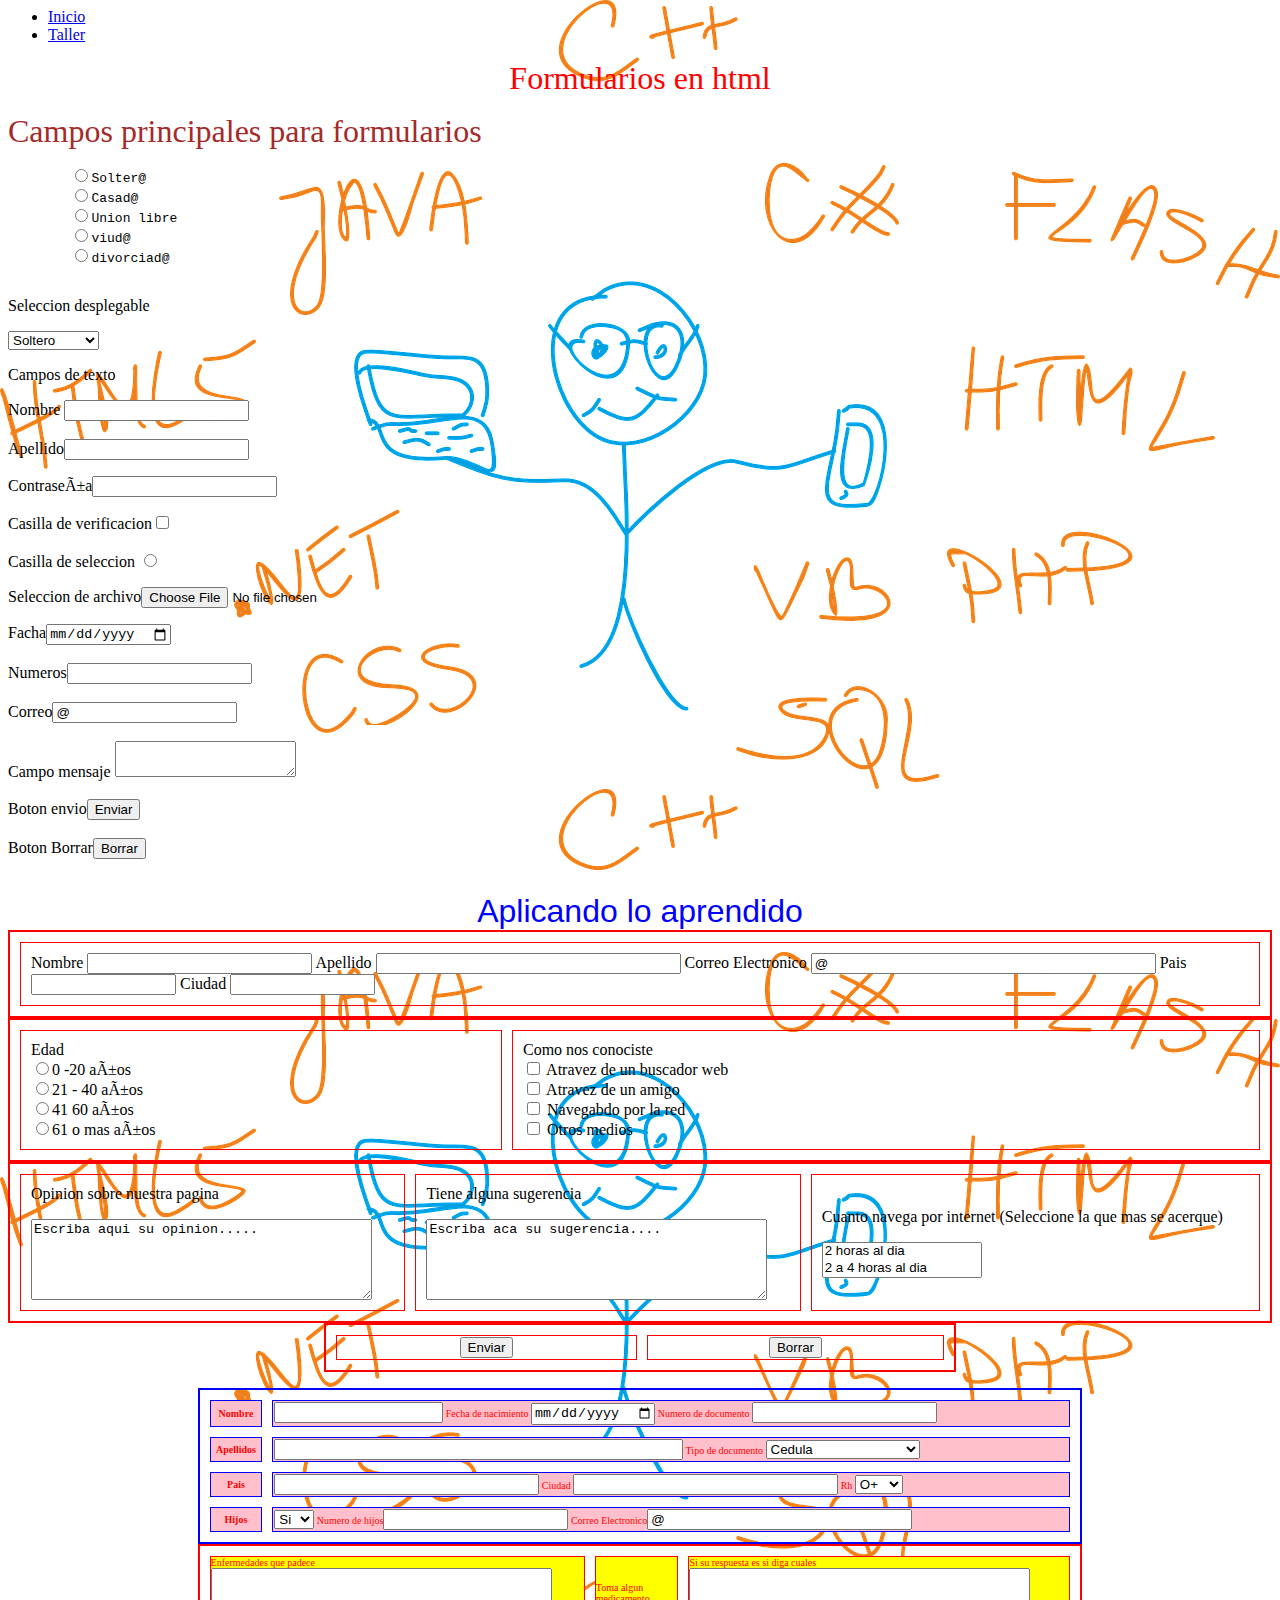
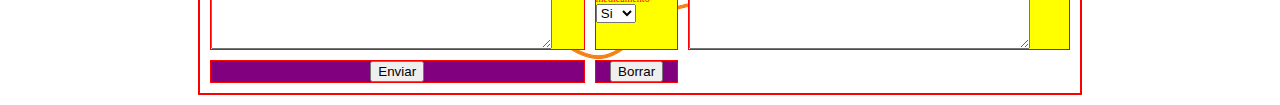
<file: adso/formularios.html>
<html>
    <head><title>Formularios</title></head>
    <meta http-equiv="Content-type" content="text/html; charset0utf8"/>
    <body>
        <body background="imagenes/programacion3.png">
           <!-- <body bgcolor="silver">-->

    <ul id="menu">
        <li><a href="index.html">Inicio</a></li>
        <li><a href="EJERCICIO1.HTML">Taller</a></li>
    </ul>

    <center>
        <font size="6" color="red" face="comic sans ms">Formularios en html</font>
    </center><p>

    <font size="6" color="brown" face="arial black">Campos principales para formularios</font>
    <pre>
        <input type="radio" name="estado_civil" value="soltero">Solter@</input>
        <input type="radio" name="estado_civil" value="casado">Casad@</input>
        <input type="radio" name="estado_civil" value="union">Union libre</input>
        <input type="radio" name="estado_civil" value="viudo">viud@</input>
        <input type="radio" name="estado_civil" value="divor">divorciad@</input>
    </pre>
    <p>
    Seleccion desplegable
    <p>

        <select name="estado_civil" id="estado">
            <option>Soltero</option>
            <option>Casado</option>
            <option>Union Libre</option>
            <option>Viudo</option>
            <option>Divorciado</option>
        </select><p>
    Campos de texto <p>

    Nombre <input type="text" name="nombre"><br><br>
    Apellido<input type="text" name="apellido"><p>
    Contraseña<input type="password" name="contra"><p>
    Casilla de verificacion<input type="checkbox" name="casilla"><br><br>
    Casilla de seleccion <input type="radio" name="radio"><p>
    Seleccion de archivo<input type="file" name="archivo"><p>
    Facha<input type="date" name="fecha"><br><br>
    Numeros<input type="number" name="numero"><br><br>
    Correo<input type="email" value="@"><br><br>
    Campo mensaje <textarea name="mensaje"></textarea><br><br>
    Boton envio<input type="submit" value="Enviar"><br><br>
    Boton Borrar<input type="reset" value="Borrar"><br><br>

<!--Ejercicio En la parte de abajo del ejercicio anterior cree:
un horario de clase con las siguientes caracteristicas:
1 6 horas de clase por dia mas descanso, el descanso debe ser una fila
completa unida el mitad del horario
2 cada materia de un color de letra y color de fondo, las materias que se
repiten deben estar del mismo color
3 los titulos deben estar centrados y en negrita
4 la tabla debe tener borde de color
5 la tabla de tener espacios personalizados entre los bordes de tabla y
los bordes y el contenido de la celda


-->

<center>
    <font size="6" color="blue" face="arial">Aplicando lo aprendido </font>
</center>

<form action="https://www.google.com/" method="post" enctype="text/plain">
<table border="2" bordercolor="red" width="100%" cellspacing="10" cellpadding="10">
    <tr><td>
        Nombre <input type="text" name="nombre" size="25" maxlength="50">
        Apellido <input type="text" name="apellido" size="35" maxlength="100">
        Correo Electronico <input type="email" value="@" name="correo" size="40" maxlength="100">
        Pais <input type="text" name="pais" size="15" maxlength="50">
        Ciudad <input type="text" name="ciudad" size="15" maxlength="50">
    </td>
    </tr>
</table>
    <table border="2" bordercolor="red" width="100%" cellspacing="10" cellpadding="10">
        <tr>
            <td>Edad<br>
            <input type="radio" name="edad" value="020">0 -20 años<br>
            <input type="radio" name="edad" value="2040">21 - 40 años <br>
            <input type="radio" name="edad" value="4060">41 60 años <br>
            <input type="radio" name="edad" value="60100">61 o mas años<br>
            </td>
            <td>
                Como nos conociste<br>
                <input type="checkbox" name="conocer">
                Atravez de un buscador web<br>
                <input type="checkbox" name="conocer">
                Atravez de un amigo<br>
                <input type="checkbox" name="conocer">
                Navegabdo por la red<br>
                <input type="checkbox" name="conocer">
                Otros medios<br>
            </td>
        </tr>
    </table>
    <table border="2" bordercolor="red" width="100%" cellspacing="10" cellpadding="10">
        <tr>
            <td>
                Opinion sobre nuestra pagina<p>
                    <textarea cols="40" rows="5" name="opinion">Escriba aqui su opinion.....</textarea>
            </td>
            <td>
                Tiene alguna sugerencia<p>
                    <textarea cols="40" rows="5" name="opinion">Escriba aca su sugerencia....</textarea>
            </td>
            <td>
                Cuanto navega por internet (Seleccione la que mas se acerque)<p>
                <select name="frecuencia" size="2">
                    <option value="1">2 horas al dia</option>
                    <option value="2">2 a 4 horas al dia</option>
                    <option value="3">$ a 8 horas al dia</option>
                    <option value="4">8 a 12 horas la dia</option>
                    <option value="5">No puedo vivir sin internet</option>
                </select><p>
            </td>
        </tr>
    </table>
    <table border="2" bordercolor="red" width="50%" align="center" cellspacing="10" cellspadding="10">
        <tr>
            <td>
                <div align="center">
                    <input type="submit" value="Enviar">
                </div>
            </td>
            <td>
                <div align="center" >
                <input type="reset" value="Borrar"></div>
            </td>
        </tr>
    </table></form>

    <form action="recibir.html" method="POST">
        <center>
            <table border="2" bordercolor="blue" width="70%" cellspacing="10" cellspadding="0">
                <tr>
                    <th bgcolor="pink"><font size="1" color="red" face="arial black">Nombre</font>
                    <td bgcolor="pink"><font size="1" color="red" face="arial black">
                        <input type="text" name="nombre" size="18" maxlength="18">
                        Fecha de nacimiento
                        <input type="date" name="nacimiento" size="8" maxlength="8">
                        Numero de documento
                        <input type="number" name="documento" size="8" maxlength="20"
                    </font></td></th>
                </tr>
                <tr>
                    <th bgcolor="pink"><font size="1" color="red" face="arial black">Apellidos</font></th>
                    <td bgcolor="pink"><font size="1" color="red" face="arial black">
                        <input type="text" name="apellidos" size="48" maxlength="48">
                        Tipo de documento
                        <select name="tipo_doc">
                            <option>Cedula</option>
                            <option>tarjeta de Identidad</option>
                            <option>Registro civil</option>
                            <option>Pasaporte</option>
                            <option>Cedula de extrangeria</option>
                        </select>
                    </font></td>
                </tr>
                <tr>
                    <th bgcolor="pink"><font size="1" color="red" face="arial black">Pais</font></th>
                    <td bgcolor="pink"><font size="1" color="red" face="arial blac">
                        <input type="text" name="pais" size="30" maxlength="100">
                        Ciudad <input type="text" name="ciudad" size="30" maxlength="100">
                        Rh <select name="rh">
                            <option>O+</option>
                            <option>O-</option>
                            <option>A+</option>
                            <option>A-</option>
                            <option>B+</option>
                            <option>B-</option>
                            <option>AB+</option>
                            <option>AB-</option>
                        </select>
                    </font></td>
                </tr>
                <tr>
                    <th bgcolor="pink"><font size="1" color="red" face="arial black">Hijos</font></th>
                    <td bgcolor="pink"><font size="1" color="red" face="arial black">
                        <select name="hijos">
                            <option>Si</option>
                            <option>No</option>
                        </select>
                        Numero de hijos<input type="number" name="hijos" size="30" maxlength="2">
                        Correo Electronico<input type="email" name="correo" value="@" size="30" maxlength="100">
                    </font></td>
                </tr>
            </table>
            <table border="2" bordercolor="red" width="70%" cellspacing="10" cellpadding="0">
                <tr>
                    <td bgcolor="yellow"><font size="1" color="red" face="arial black">
                        Enfermedades que padece
                        <textarea name="enfer" cols="40" rows="5"></textarea>
                    </font></td>
                    <td bgcolor="yellow"><font size="1" color="red" face="arial black">
                        Toma algun medicamento
                        <select name="medica"><option>Si</option><option>No</option></select></font></td>
                        <td bgcolor="yellow"><font size="1" color="red" face="arial black">
                            Si su respuesta es si diga cuales
                            <textarea name="medicame" cols="40" rows="5"></textarea>
                    </font></td>
                </tr>
                <tr>
                    <th bgcolor="purple"><font size="1" color="red" face="arial black">
                        <input type="submit" value="Enviar">
                    </font></th>
                    <th bgcolor="purple"><font size="1" color="red" face="arial black">
                        <input type="reset" value="Borrar">
                    </font></th>
                </tr>
            </table>
        </center>
    </form>


    </body>
    </html>
</file>
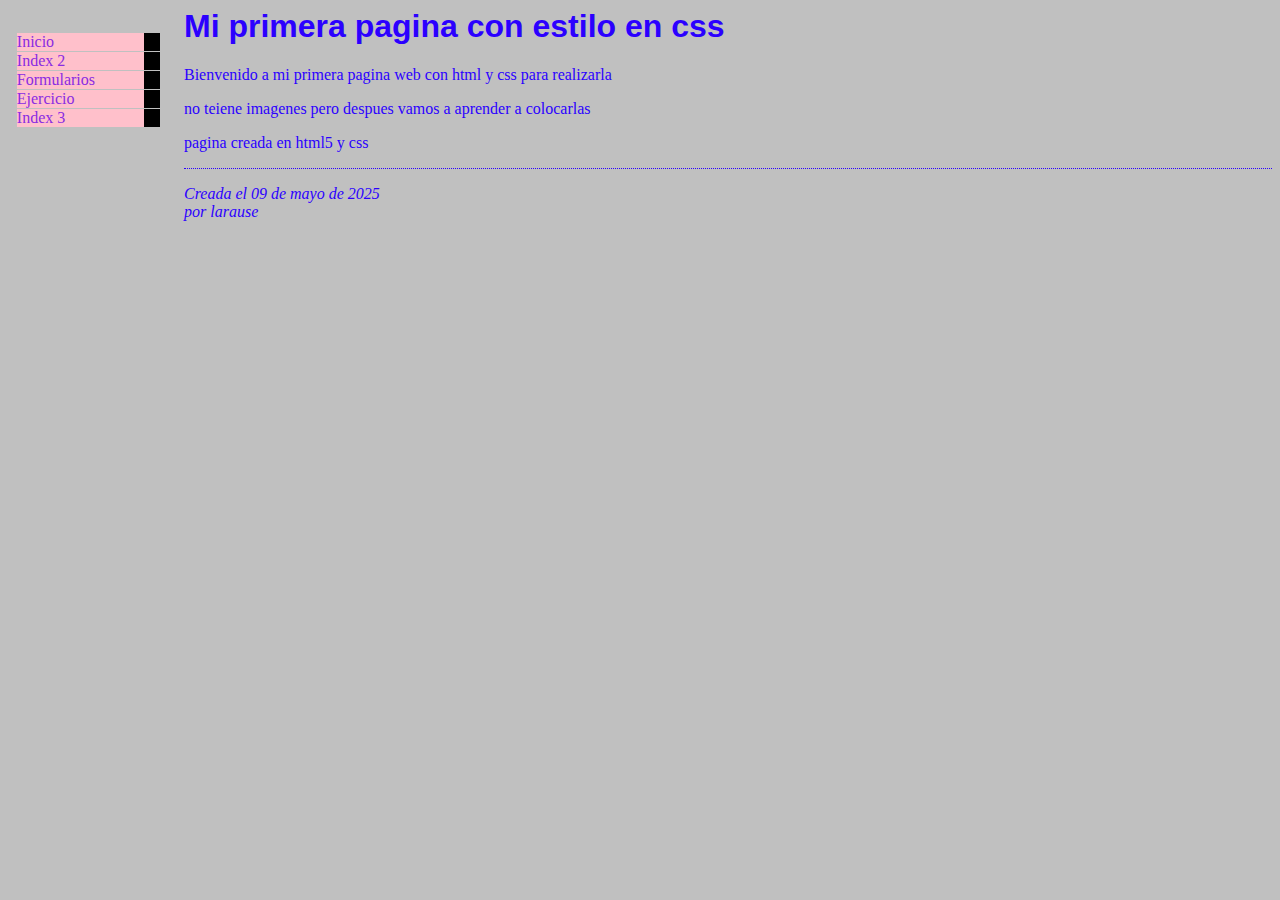
<file: adso/index2.html>
<html>
    <head>
        <title>Primera pagina con estilo</title>
        <link rel="stylesheet" href="miestilo.css">
    </head>
    <meta http-equiv="Content-type" content="text/html; charset=utf-8">
    <meta charset="utf-8">
    <body>
        <!--Menu de navegacion-->

        <ul class="navbar">
            <li><a href="index.html">Inicio</a></li>
            <li><a href="index2.html">Index 2</a></li>
            <li><a href="formularios.html">Formularios</a></li>
            <li><a href="ejercicio1.html">Ejercicio</a></li>
            <li><a href="index3.html">Index 3</a></li>
        </ul>

        <!--Contenido principal-->
        <h1>Mi primera pagina con estilo en css</h1>
        <p>Bienvenido a mi primera pagina web con html y css para realizarla 
            <p>no teiene imagenes pero despues vamos a aprender a colocarlas
                <p>pagina creada en html5 y css

        <!--firma y fecha-->
        <address>Creada el 09 de mayo de 2025<br>
        por larause</address>

    </body>
</html>
</file>
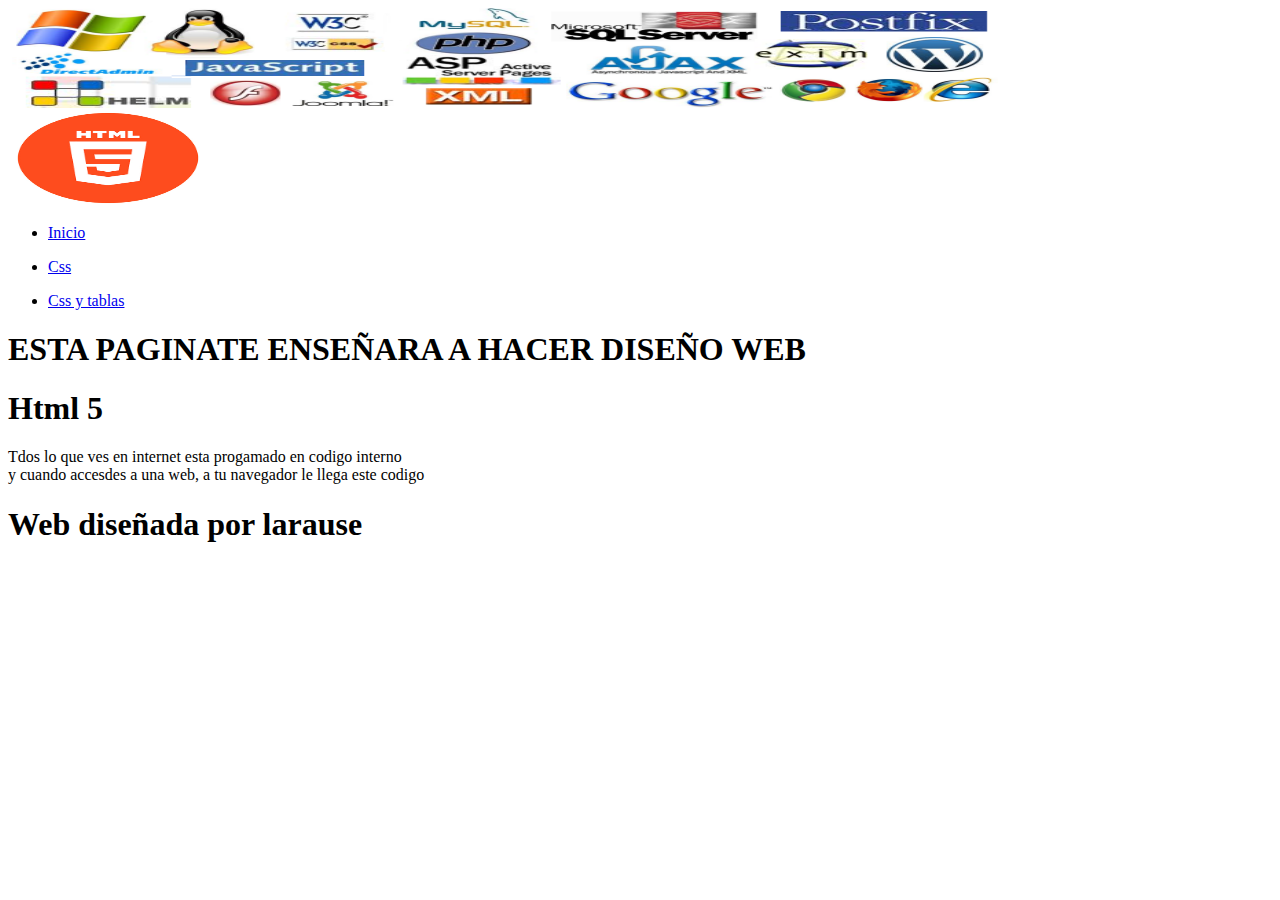
<file: adso/index3.html>
<html>
    <head>
        <title>Primera pagina con estilo</title>
        <link rel="stylesheet" href="estilos.css">
    </head>
    <meta http-equiv="Content-type" content="text/html; charset=utf-8">
    <meta charset="utf-8">
    <body>

    <!--Encabezado de la pagina-->
<div class="principal">
    <div class="encabezado1">
        <img src="imagenes/programacion.png" alt="image" height="100px" width="990px">
    </div>

    <!--Menu-->
    <div class="contenido">
        <div class="menu">
            <img src="imagenes/html5.jpg" alt="iamge" height="100px" width="200px">
            <ul><li><a href="index.html">Inicio</a></li></ul>
            <ul><li><a href="index2.html">Css</a></li></ul>
            <ul><li><a href="index3.html">Css y tablas</a></li></ul>
        </div>
        <!--Contenido de la pagina-->
        <div class="encabezado2">
            <h1>ESTA PAGINATE ENSEÑARA A HACER DISEÑO WEB</h1>
        </div>
        <div class="pagina">
            <h1>Html 5</h1>
            Tdos lo que ves en internet esta progamado en codigo interno<br>
            y cuando accesdes a una web, a tu navegador le llega este codigo
        </div>
    </div>
    <!--pie de pagina-->
    <div class="piepagina">
        <h1>Web diseñada por larause</h1>
    </div>
</div>

<!--Actividad aplique css al formulario asigando anterior-->
</body>
</html>
</file>
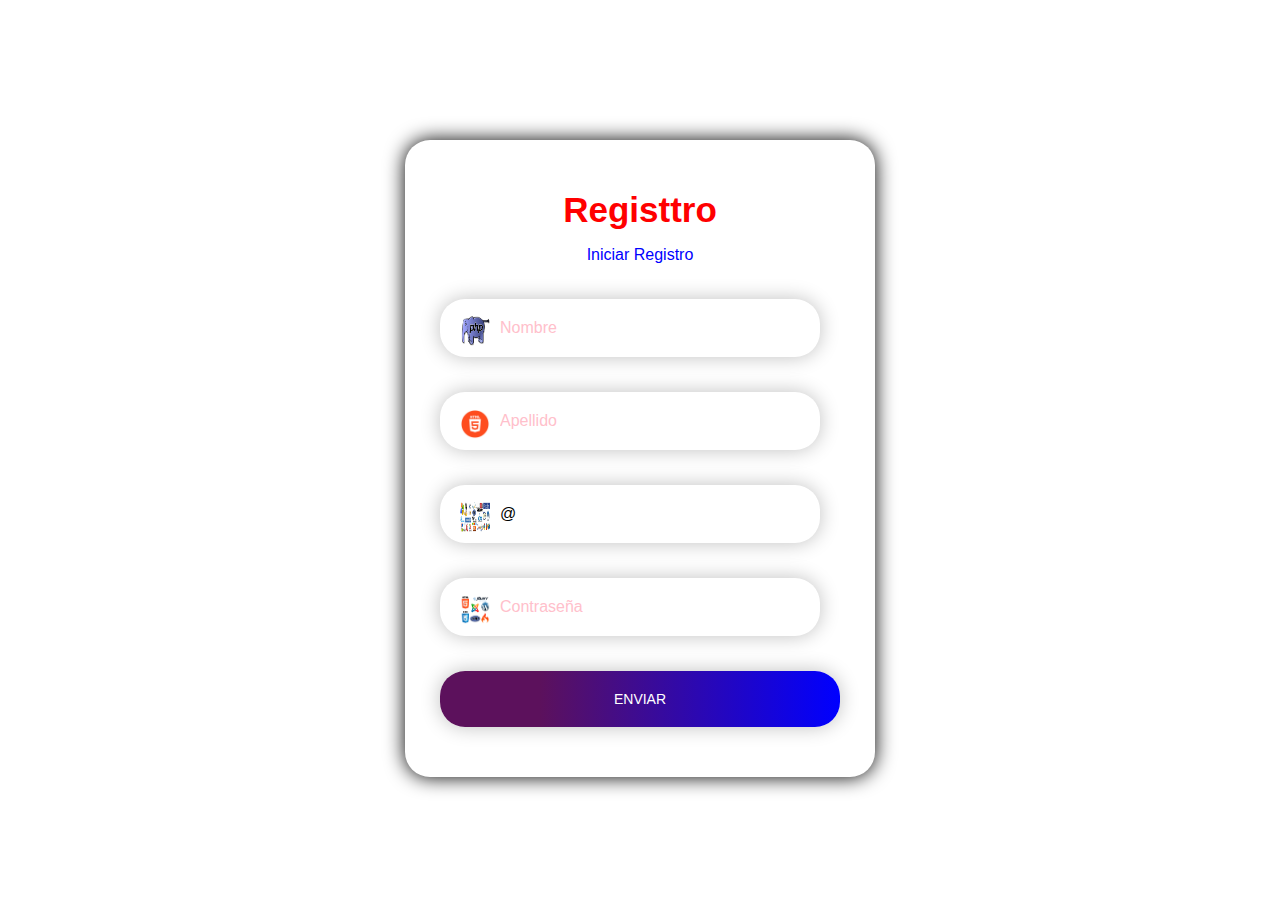
<file: adso/registro.html>
<!DOCTYPE html>
<html lang="en">
    <head>
        <meta charset="UTF-8">
        <meta name="viewport" content="width=device-width, initial-scale=1.0">
        <title>Formulario de registro</title>
        <link rel="stylesheet" href="style.css">
    </head>

    <body>
        <form action="index.html" method="post">

            <h2>Registtro</h2>
            <p>Iniciar Registro
            <div class="input-wrapper">
                <input type="text" name="nombre" placeholder="Nombre">
                <img class="input-icon" src="imagenes/php.jpg" alt="">
            </div>
            <div class="input-wrapper">
                <input type="text" name="apellido" placeholder="Apellido">
                <img class="input-icon" src="imagenes/html5.jpg" atl="">
            </div>
            <div class="input-wrapper">
                <input type="email" name="correo" value="@" placeholder="Correo electronico">
                <img class="input-icon" src="imagenes/programacion.png" alt="">
            </div>
            <div class="input-wrapper">
                <input type="password" name="contra" placeholder="Contraseña">
                <img class="input-icon" src="imagenes/programacion2.png" alt="">
            </div>
            <input class="btn" type="submit" name="Registar" value="enviar">
        </form>
    </body>
</html>
</file>
<file: adso/miestilo.css>
body {
    padding-left: 11em;
    font-family: Georgia, 'Times New Roman', Times, serif;
    color: rgb(43, 0, 255);
    background-color: silver;
}

ul.navbar {
    list-style-type: none;
    padding: 0;
    margin: 0;
    position: absolute;
    top: 2em;
    left: 1em;
    width: 9em;
}

h1 {
    font-family: Helvetica, Geneva, arial, sunSans-regular, sans-serif;
}

ul.navbar li {
    background: pink;
    margin: 0.5;
    padding: 0.3;
    border-right: 1em solid black;
}

ul.navbar a{
    text-decoration: none;
}

a:link {
    color: blueviolet;
}

a:visited {
    color: green;
}

address {
    margin-top: 1em;
    padding-top: 1em;
    border-top: thin dotted;
}
</file>
<file: adso/estilos.css>
<HTML>
<HEAD>
<meta http-equiv="Content-Type" content="text/html; charset=utf-8"/>
<TITLE> EJERCICIO1</TITLE>
  <CENTER> <FONT SIZE="+3"COLOR="RED" FACE="ARIAL BLACK"><marquee> Ordenador o Computadora.</marquee></FONT> </CENTER>
<HR ALING="CENTER" SIZE="3" WIDTH="40%">
<P ALIGN="RIGHT">Es un dispositivo electronico capaz<BR>
  de recibir un conjunto de instrucciones<BR>y ejecutarlas realizando calculos sobre<BR>
    los datos numericos, o bien compilando<BR>y correlacionando otros tipos de informacion.</P>
<P>
<P>
<HR>
<CENTER> <FONT SIZE="+3"COLOR="BLUE" FACE="COMIC SANS MS">El mundo de la alta tecnologia nunca hubiera<BR>
  existido de no ser por el desarrollo del ordenador<BR>o computadora. <U>Toda la sociedad utiliza</U> estas<BR>
    maquinas, en distintos tipos y tamaños, para el<BR>almacenamiento y manipulacion de datos.</FONT> </CENTER>
<P>
<HR ALIGN="LEFT" SIZE="8" WIDTH="40%">
  
<P><I> <B>Los equipos informaticos han abierto<BR>una nueva era en la fabricacion gracias a las<BR>
  tecnicas de automatizacion, y han permitido<BR>mejorar los sistemas modernos de comunicacion.</I> </B>
<H2>Son <S>herramientas</S> esenciales </H2>
<H3>practicamente en todos los <SUP>campos</SUP> de</H3>
<H2>investigacion y en <SUB>tecnologia</SUB> aplicada.</H2></PRE>
"Ordenador", Enciclopedia Microsoft@ Encarta & 98. & 1993-1997 Microsoft Corpo
</file>
<file: adso/style.css>
body {
    box-sizing: border-box;
    font-family: Arial, Helvetica, sans-serif;
    display: flex;
    justify-content: center;
    align-items: center;
    min-height: 100vh;
}

form {
    box-shadow: 0 0 20px black;
    padding: 50px 35px;
    border-radius: 25px;
    display: flex;
    flex-direction: column;
    text-align: center;
    width: 400px ;
}

form h2 {
    font-size: 35px;
    color: red;
    margin: 0;
}

form p {
    font-size: 16px;
    color: blue;
    margin-bottom: 35px;
}

.input-wrapper {
    position: relative;
    width: 305px;
    margin-bottom: 35px;
}

input {
    color: black;
    padding: 20px 15px 20px 60px;
    width: 100%;
    border-radius: 25px;
    border: 0;
    box-shadow: 0 0 20px silver;
    outline: none;
    font-size: 16px;
}

input::placeholder {
    font-size: 16px;
    color: pink;
}

.input-icon {
    position: absolute;
    height:30px ;
    width: 30px;
    left: 20px;
    top:30%;
    transform: translateY(-55);
}

.btn {
    padding: 20px;
    background: linear-gradient(
        90deg,
        rgb(92, 17, 92) 25%,
        blue 100%);
    box-shadow: 0 0 20px silver;
    color: rgb(255, 255, 255);
    text-transform: uppercase;
    font-size: 14px;
    cursor: pointer;
}

.btn:hover {
    background: rgb(207, 4, 183);
}

.success {
    position: absolute;
    top: 50px;
    color: yellow;
    font-size: 18px;
}

.error {
    position: absolute;
    top: 50px;
    color: orange;
    font-size: 18px;
}

@media(max-width:990px){
    body{
        padding: 10px;
    }


form {
    padding: 20px;
    width: 100%;
}

.input-wrapper {
    position: relative;
    width: 88%;
    margin-bottom: 35px;
}

input {
    padding: 20px 0px 20px 45px;
}

input {
    padding: 20px 0px 20px 45px;
}

.input-icon {
    height: 20px;
    width: 20px;
}

}
</file>
